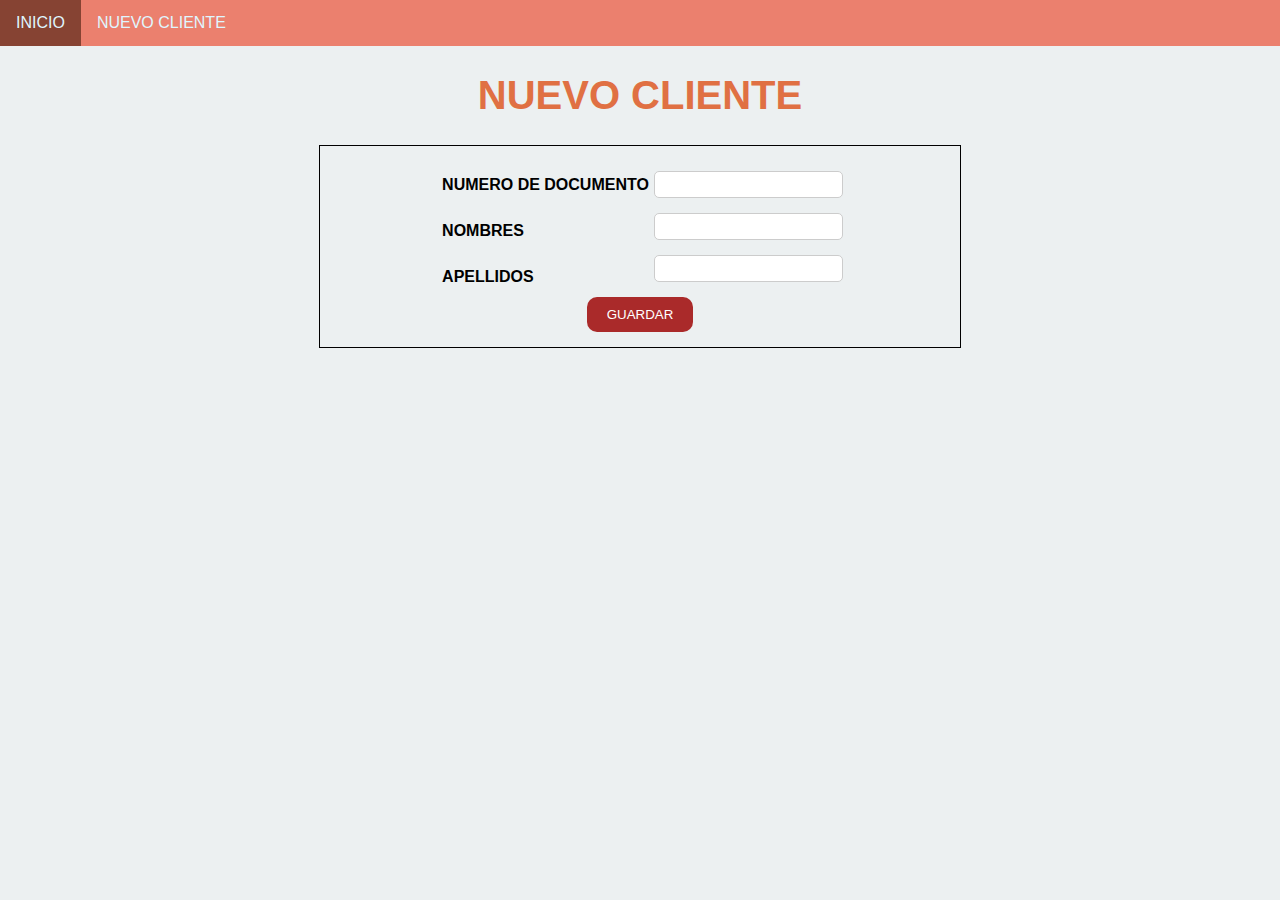
<file: NuevoCliente.html>
<!DOCTYPE html>
<html lang="es">
<head>
    <meta charset="UTF-8">
    <meta http-equiv="X-UA-Compatible" content="IE=edge">
    <meta name="viewport" content="width=device-width, initial-scale=1.0">
    <title>ClienteNuevo</title>
    <link rel="icon" href="003.png">
    <link href="css/style.css" rel="stylesheet">
</head>
<body>
    <nav id="navbar">
        <ul>
            <li><a href="index.html">INICIO</a></li>
            <li><a href="#">NUEVO CLIENTE</a></li>
        </ul>
    </nav>

    <h1> NUEVO CLIENTE</h1>
    <form action="#" method="get">
        <div id="formulario">
        <div id="label">
            <label for="numeroDocumento">NUMERO DE DOCUMENTO</label>
            <br>
            <br>
            <label for="nombres">NOMBRES</label>
            
            <br>
            <br>
            <label for="apellidos">APELLIDOS</label>
            
            <br>

        </div>
        <div id="labelcontestar">
            <input id="numeroDocumento" type="number" name="numerousuario" maxlength="10">
            <br>
            <input id="nombres" type="text"  name="Nombreusuario">
            <br>
            <input id="apellidos" type="text" name="apellidousuario">
            <br>
        </div>
        </div>
        <input type="submit" value="GUARDAR">
    </form>
</body>

</html>
</file>
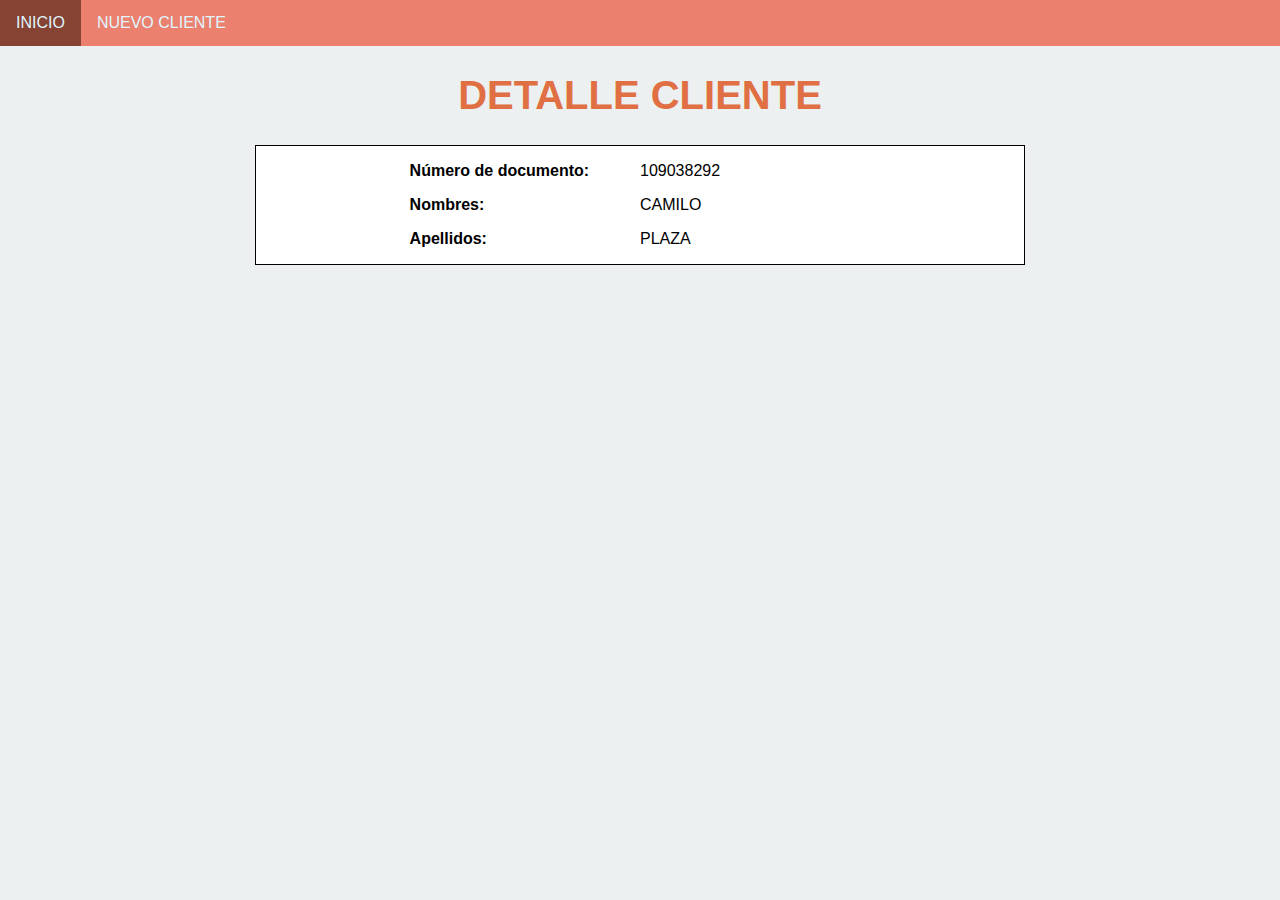
<file: InformacionClientes/InfoCliente1.html>
<!DOCTYPE html>
<html lang="en">
<head>
    <meta charset="UTF-8">
    <meta http-equiv="X-UA-Compatible" content="IE=edge">
    <meta name="viewport" content="width=device-width, initial-scale=1.0">
    <title>Detalles del Cliente</title>
    <link href="../css/style.css" rel="stylesheet">
</head>
<body>
    <nav id="navbar">
        <ul>
            <li><a href="../index.html">INICIO</a></li>
            <li><a href="../NuevoCliente.html">NUEVO CLIENTE</a></li>
        </ul>
    </nav>
        <h1> DETALLE CLIENTE </h1>

    <section id="formulario">
        <div id="columnaparrafo1">
        <p>Número de documento: </p>
        <p>Nombres: </p>
        <p>Apellidos: </p>
    </div>
    <div id="columnaparrafo2">
        <p>109038292 </p>
        <p>CAMILO </p>
        <p>PLAZA</p>
    </div>
    </section>
</body>
</html>
</file>
<file: css/style.css>
*{
    font-family: Arial, Helvetica, sans-serif;;
    text-align: center;
}

h1 {
    color: #e07043;
    font-size: 40px;
}
body {
    background-color: #ECF0F1;
    margin: 0;


}
section{
    background-color: white;
    display: flex;
   width: 60%;
   margin: auto;
   border: 1px solid;
}


table{
    border-collapse: collapse;
    width: 60%;
    align-self: center;
    margin: auto;
    border: 2px solid;


}


th,td {
    border-bottom: 2px solid black;
    padding: 8px;
    text-align: center;
}


ul {
    list-style-type: none;
    margin: 0;
    padding: 0;
    overflow: hidden;
    background-color: #eb806e;
}

li {
    float: left;
}

li a {
    display: block;
    color: #DFF6FF;
    text-align: center;
    padding: 14px 16px;
    text-decoration: none;
}

li a:hover{

    background-color: rgb(134, 67, 51);
}


/* selectores del formulario Clientes */

form {
    align-items: left;
    border: 1px solid;
    width: 50%;
    margin: 0 auto;
  }
  
  label {
    padding: 5px;
    font-weight: bold;
    display: inline-block;
    flex-direction: column;
  }
  
  input {
    padding: 5px;
    margin-bottom: 15px;
    border-radius: 5px;
    border: 1px solid #ccc;
  }
  
  input[type="submit"] {
    background-color: #aa2a2a;
    color: white;
    border: none;
    padding: 10px 20px;
    border-radius: 10px;
    cursor: pointer;
  }
  
  input[type="submit"]:hover {
    background-color: #530101;
  }

  #label{
    margin: 0;
    text-align: left;
    margin-top: 25px;
  }
  #labelcontestar{
    margin: 0 ;
    margin-top: 25px;
  }
  #formulario{
    display: flex;
    justify-content: center;
    
  }
  p{
    text-align: left;
    
  }
  #columnaparrafo1{
   width: 30%;
   font-weight: bold;
  }
  #columnaparrafo2{
    width: 30%;
  }
</file>
